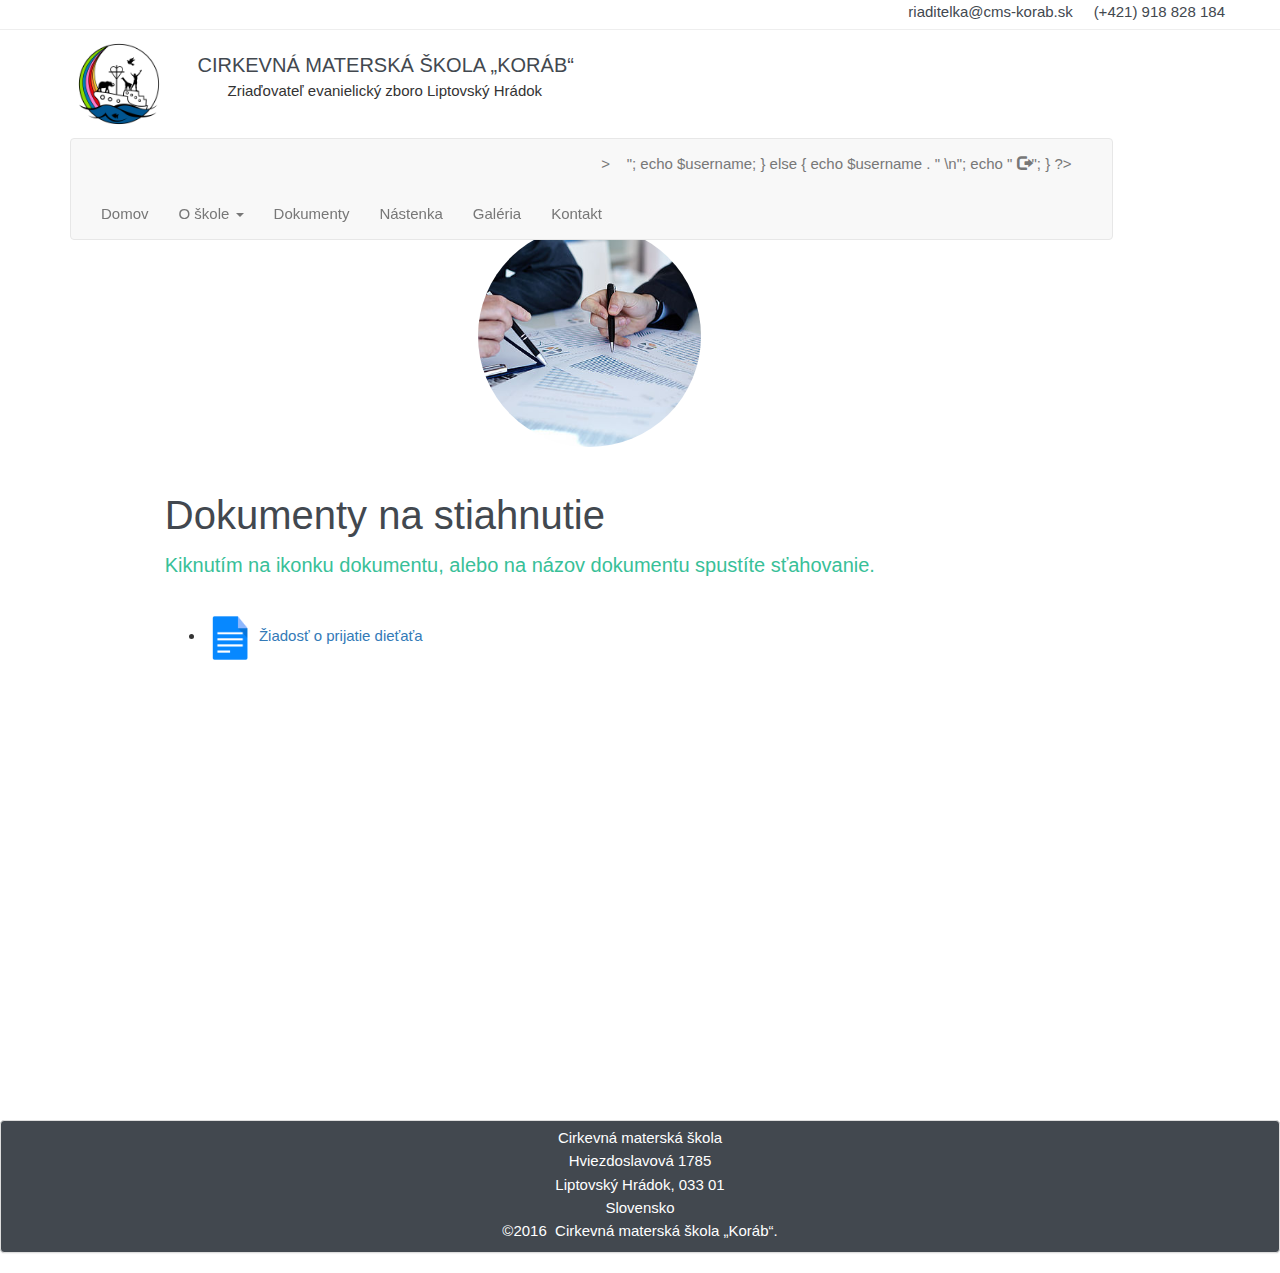
<file: dokumenty.html>
<!DOCTYPE html>
<html lang="en">
<head>
	<title>Dokumenty</title>
	<meta charset="utf-8">
	<meta name="viewport" content="width=device-width, initial-scale=1">

	<script src="https://ajax.googleapis.com/ajax/libs/jquery/1.12.4/jquery.min.js"></script>
	<link rel="stylesheet" href="https://maxcdn.bootstrapcdn.com/bootstrap/3.3.7/css/bootstrap.min.css">
	<script src="https://maxcdn.bootstrapcdn.com/bootstrap/3.3.7/js/bootstrap.min.js"></script>


	
    <script>
        // prihlaseneho uzivatela musi nacitat az neskor
        $(function(){
            $("#includeHeader").load("all/header.php");
            $("#includeFooter").load("all/footer.html");                
        });
    </script>
</head>
<body onresize="resizeEvent()">
    <div id="mainPage" style="text-align:center;">
        <div id="includeHeader"></div>
        <div class="container pageLike">
            
				<div class="row" >	
                    <div class="coll-sm-12 col-md-11">
                        <div  class="dokumentImgDiv">
                            <img  class="img-circle imgDokumenty" src="./images/dokumenty.jpg">
                        </div>
                    </div>
				</div>
            
			<div class ="row" style="text-align:left; padding-left:12px;">
                <div class="col-xs-0 col-sm-0 col-md-1 col-lg-1"></div>
				<div class="col-xs-12 col-sm-11 col-md-10 col-lg-9">
                    <h2 class="font_4">
                        <span class="color_15">Dokumenty na stiahnutie</span>
                    </h2>

                    <p class="font_8">
                        <span class="color_18">Kiknutím na ikonku dokumentu, alebo na názov dokumentu spustíte sťahovanie.
                        </span>
                    </p>
                    <br>
                    <ul>
                    <li>
					<a href="/Download/ziadost_o_prijatie_dietata.doc" download="Žiadosť o prijatie dieťaťa.doc" style="color: #337ab7 !IMPORTANT">					
						<img src="./all/document_icon.png"  height="50" width="50">
						Žiadosť o prijatie dieťaťa
						
                    </a>
                    </li>
                    </ul>
                </div>
            </div>
        </div>
        <div id="includeFooter"></div>
    </div>

</body>
</html>

<script>

	$(window).on('load', function() {
		resizeEvent();
	});
</script>
</file>
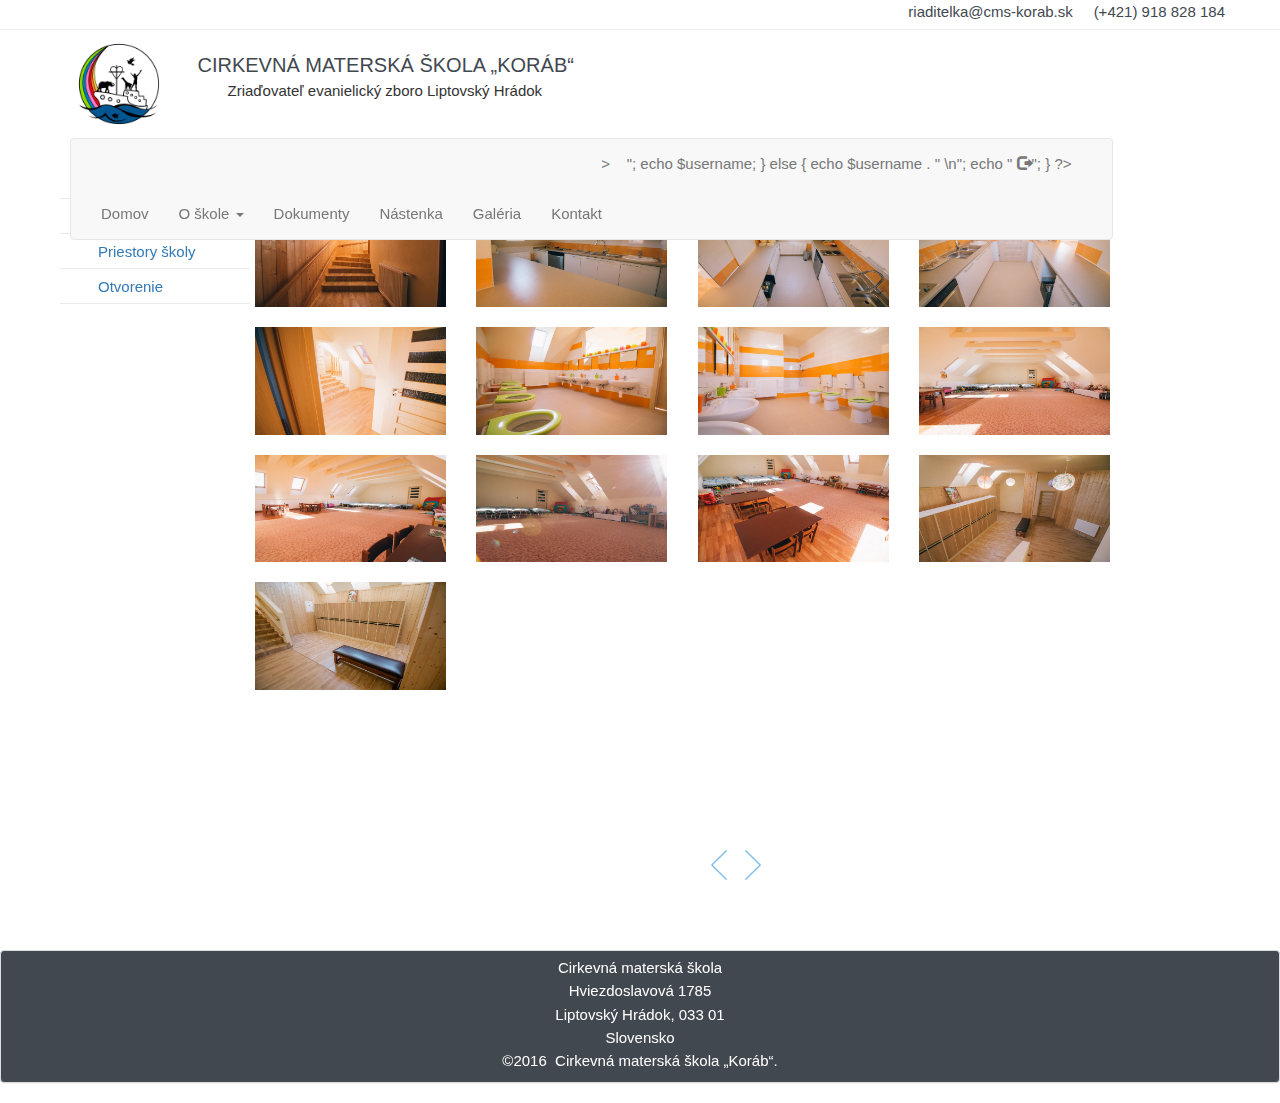
<file: galeria.html>
<!DOCTYPE html>
<html lang="en">
<head>
	<title>Fotoalbum</title>
	<meta charset="utf-8">
	<meta name="viewport" content="width=device-width, initial-scale=1">
  	<script src="https://ajax.googleapis.com/ajax/libs/jquery/1.12.4/jquery.min.js"></script>
	<script src="https://maxcdn.bootstrapcdn.com/bootstrap/3.3.7/js/bootstrap.min.js"></script>

    <link href="https://maxcdn.bootstrapcdn.com/bootstrap/3.3.5/css/bootstrap.min.css" rel="stylesheet">
    <link href="/all/all.css" rel="stylesheet">
   

	<link href="scripts/jquery.bsPhotoGallery.css" rel="stylesheet">
	<link rel="stylesheet" href="http://www.w3schools.com/lib/w3.css">


    <script>
        $("#includeHeader").load("all/header.php");
        $("#includeFooter").load("all/footer.html"); 

        // prihlaseneho uzivatela musi nacitat az neskor
        $(function(){
            $("#includeHeader").load("all/header.php");
            $("#includeFooter").load("all/footer.html");    
        });
    </script>
</head>
      <style>
          @media (min-width: 1200px){
              .galery_style{
                  padding:50px 0 0 200px;
                  max-width: 1085px;
              }
              .fotopanel {
				/*margin-top: 188px;*/
				float: left;
				margin-left: calc(50% - 580px);
				position: fixed;
			  }   
			  #sidebar_from_w3{
				  display: none;
			  } 
              .navigation{
                  top: 850px;
                  left: 55%;
                  position: absolute;
              }              
              #includeFooter {
                  top: 950px;
                  position: absolute;
                  width: 100%;
              }
          }
          @media (min-width: 992px) and (max-width: 1200px){ 
              .galery_style{
                  padding: 50px 0 0 200px;
                  max-width: 900px;
              }   
              .fotopanel {
				/*margin-top: 188px;*/
				float: left;
				margin-left: calc(50% - 480px);
				position: fixed;				  
			  }
			  #sidebar_from_w3{
				  display: none;
			  }  
              .navigation{
                  top: 1050px;
                  left: 55%;
                  position: absolute;
              }              
              #includeFooter {
                  top: 1150px;
                  position: absolute;
                  width: 100%;
              }              
           
          }
          @media (min-width: 768px) and (max-width: 992px) {
              .galery_style{
                  padding: 50px 0 0 200px;
                  max-width: 900px;
              }             
			  .fotopanel {
				/*margin-top: 188px;*/
				float: left;
				margin-left: calc(50% - 370px);
				position: fixed;
			  } 
			  #sidebar_from_w3{
				  display: none;
			  }  
              .navigation{
                  top: 950px;
                  left: 55%;
                  position: absolute;
              }              
              #includeFooter {
                  top: 1050px;
                  position: absolute;
                  width: 100%;
              }                 
          
          }
          
          @media (min-width: 384px) and (max-width: 768px){ 
              .galery_style{
                  padding: 0 0 0 15px;
              }   
              #galery_picker{
				  padding-top: 50px;
			  }
              .fotopanel {
				  display: none;          
			  }   
			  #sidebar_from_w3{       
				top: 180px;
				position: fixed;
				left: 15px;
				z-index: 10;
                background-color: #f8f8f8;
                padding-left: 10px;
                padding-right: 10px;
                padding-bottom: 5px;
			  }
			  #leftMenu{
				  background-color: #f8f8f8 !IMPORTANT;
				  z-index: 10;
				  margin-right:5px;
                  top: 180px !important;
			  }
              .navigation{
                  top: 1250px;
                  left: 46%;
                  position: absolute;
              }              
              #includeFooter {
                  top: 1350px;
                  position: absolute;
                  width: 100%;
              }                 
          

          }
          
          @media (max-width: 384px){ 
			  .galery_style{
                  padding: 0 0 0 15px;
              }   
              #galery_picker{
				  padding-top: 100px;
			  }
              .fotopanel {
				  display: none;          
			  }   
			  #sidebar_from_w3{       
				top: 200px;
				position: fixed;
				left: 15px;
				z-index: 10;
                background-color: #f8f8f8;
                padding-left: 10px;
                padding-right: 10px;
                padding-bottom: 5px;
			  }
			  #leftMenu{
				  background-color: #f8f8f8 !IMPORTANT;
				  z-index: 10;
				  margin-right:5px;
				  top: 200px !important;
			  }
              .navigation{
                  margin-top: 1210px;
              }  

		  }  

          ul {
              padding:0 0 0 0;
              
          }
          .galery_style li {
              margin-bottom:10px;
          }
          li {
              list-style:none;
          }
          
          #nm1{

            float: right;
            margin-top: 8px;
          }
          .minus{
              float: right;
              margin-top: 10px;

          }
          .hide_image{
              display: none !IMPORTANT;
          }
          .disable{
              pointer-events: none;
              cursor: default;
          }

  </style>
<body onresize="resizeEvent(); initializeAll()">
	<div id="includeHeader"></div>

	 <div id="wrapper" class="text fotopanel">
		  <div id="wrapper-top"> </div>
		  <div id="left">
			<ul class="menu">
			  <li> <a class="opened active" onclick='showContext("otvorenie_skoly");'>Slávnosť otvorenia 
				  <img id="nm1" src="/images/minus.png" height="20px" width="20px"></a>

				<ul class="sub-menu ">
				  <li><a onclick='showContext("priestory_skoly");'>Priestory školy</a></li>
				  <li><a onclick='showContext("otvorenie_skoly");'>Otvorenie</a></li>
				</ul>
			  </li>

			</ul>
		  </div>
	</div>
	<div id="sidebar_from_w3">
        <span class="w3-opennav w3-xlarge" onclick="openLeftMenu()"><img src="/images/left-alignment.png" height="20px" width="20px"></span>
		<nav class="w3-sidenav w3-white w3-card-2 w3-animate-left" style="display:none; height: 400px; top: 150px;" id="leftMenu">
		  <a href="javascript:void(0)" onclick="closeLeftMenu()"
		  class="w3-closenav w3-large">Zavrieť &times;</a>
            <hr>
            <a class="opened active" onclick='showContext("otvorenie_skoly");'>Slávnosť otvorenia <a>
                <a onclick='showContext("priestory_skoly");'>&nbsp;Priestory školy</a>
                <a onclick='showContext("otvorenie_skoly");'>&nbsp;Otvorenie</a>
		</nav>
	</div>


    <div id="galery_picker"></div>

    <div class="navigation">
        <center>
            <a id="prev" href="#" onclick='prev();'> 
                <img id="left_button" src="/images/previous.png" height="30px" width="30px"></a> 
            <a id="next" href="#" onclick='next();' >
                <img id="right_button" src="/images/next.png" height="30px" width="30px">
            </a>
        </center> 
    </div>
    <br>
    <br>
     

	<div id="includeFooter"></div>	
        <script src="scripts/jquery.bsPhotoGallery.js"></script>
</body>
</html>
<script> 
    
    var index = 0;
	$(window).on('load', function() {
		resizeEvent(); 
	});
	
	function openLeftMenu() 
	{
		document.getElementById("leftMenu").style.display = "block";
	};
	
	function closeLeftMenu() 
	{
		document.getElementById("leftMenu").style.display = "none";
	};
	  
    function initializeAll()
    {
        $('#prev').addClass('disable');
        $('#next').addClass('disable');
        $('#right_button')[0].src='/images/next_disable.png';
        $('#left_button')[0].src='/images/previous_disable.png';
        index = 0;
        var images = $('.bspHasModal');
        if($(document).width() > 1200 )
        {
            if(images.length > 16 )
            {
                $('#next').removeClass('disable');
                $('#right_button')[0].src='/images/next.png';
                for(var i=0; i < 16; i++)
                    images[i].classList.remove('hide_image');
                for(var i=16; i < images.length; i++)
                    images[i].classList.add('hide_image');
            }
            return;
        }
        else if($(document).width() > 768 )
        {
            if(images.length > 15 )
            {
                $('#next').removeClass('disable');
                $('#right_button')[0].src='/images/next.png';
                for(var i=0; i < 15; i++)
                    images[i].classList.remove('hide_image');
                for(var i=15; i < images.length; i++)
                    images[i].classList.add('hide_image');
            }            
            return;
        } 
        else
        {
            if(images.length > 12 )
            {
                $('#next').removeClass('disable');
                $('#right_button')[0].src='/images/next.png';
                for(var i=0; i < 12; i++)
                    images[i].classList.remove('hide_image');
                for(var i=12; i < images.length; i++)
                    images[i].classList.add('hide_image');
            }            
            return;
        }             
    };
    
    function next()
    {
		for(var i = 0; i< ((index+1)*4); i++)
            if($('.visible-lg-block')[i])
			 $('.visible-lg-block')[i].style.cssText = "margin-bottom: 0px;";
			
        $('#prev').removeClass('disable');
        $('#left_button')[0].src='/images/previous.png';
        var images = $('.bspHasModal');
        if($(document).width() > 1200 )
        {
            if(images.length < index*16+32 )
            {
                $('#next').addClass('disable');
                $('#right_button')[0].src='/images/next_disable.png';
            }
            
            images.addClass('hide_image');
            for(var i=(index*16)+16; i< images.length && i < (index*16)+32; i++)
                images[i].classList.remove('hide_image');
            index++;
            return;
        }
        else if($(document).width() > 768 )
        {
            if(images.length > index*15+15 )
            {
                $('#right_button')[0].src='/images/next_disable.png';    
                $('#next').addClass('disable');
            }
            
            images.addClass('hide_image');
            for(var i=(index*15)+15; i< images.length && i < (index*15)+30; i++)
                images[i].classList.remove('hide_image');
        } 
        else
        {
            if(images.length > index*12+12 )
            {
                $('#right_button')[0].src='/images/next_disable.png';    
                $('#next').addClass('disable');
            }
            
            images.addClass('hide_image');
            for(var i=(index*12)+12; i< images.length && i < (index*12)+30; i++)
                images[i].classList.remove('hide_image');
        }        
        index++;
    };

    function prev()
    {
		for(var i = 0; i< index -1; i++)
            if($('.visible-lg-block')[i])
			     $('.visible-lg-block')[i].style.display = "block";
				
        $('#next').removeClass('disable');
        $('#right_button')[0].src='/images/next.png';
        if(index == 1 )
        {
             $('#left_button')[0].src='/images/previous_disable.png';
             $('#prev').addClass('disable');
        }
        
        var images = $('.bspHasModal');
        if($(document).width() > 1200 )
        {
            images.addClass('hide_image');
            for(var i=(index*16)-16; i< images.length && i < (index*16); i++)
                images[i].classList.remove('hide_image');
            index--;  
            return;
        }
        else if($(document).width() > 768 )
        {
            images.addClass('hide_image');
            for(var i=(index*15)-15; i< images.length && i < (index*15); i++)
                images[i].classList.remove('hide_image');
        }   
        else
        {
            images.addClass('hide_image');
            for(var i=(index*12)-12; i< images.length && i < (index*12); i++)
                images[i].classList.remove('hide_image');
        }              
        index--;        
    };   
    
    
    $(document).ready(function(){


        $('#left .menu li a').click(function(){
            if ( $(this).hasClass('closed') ) {
                $(this).children()[0].src="/images/minus.png";
                $(this).toggleClass('opened closed');
                $(this).parent().siblings().find('.sub-menu').slideUp();
                $(this).parent().siblings().find('a.opened').toggleClass('opened closed');
                $(this).next().slideDown();
                return false;	
            } else if ( $(this).hasClass('opened') ){
                $(this).children()[0].src="/images/plus.png";
                $(this).toggleClass('opened closed');
                $(this).next().slideUp();
                return false;
            }
        });
        
            
            document.getElementById("galery_picker").innerHTML = 
            '    <div class="container" style="padding-left: 0px; ' + 'height: calc(100vh - 240px); margin-top: 150px"> ' +
            '<ul class="row first galery_style"> ' +
             '   <li> ' +
              '      <img alt="Vstupné schody do škôlky"  src="obrazky/galeria/otvorenie/priestory/IMG_1_mini.jpg"> ' +
               ' </li> ' +
            '    <li> ' +
            '        <img alt="Kuchynské priestory"  src="obrazky/galeria/otvorenie/priestory/IMG_2_mini.jpg"> ' +
            '    </li> ' +
            '    <li> ' +
            '        <img alt="Kuchynsé priestory pohľad zhodra"  src="obrazky/galeria/otvorenie/priestory/IMG_3_mini.jpg"> ' +
            '    </li> ' +
            '    <li> ' +
            '        <img alt="Vydávanie jedál"  src="obrazky/galeria/otvorenie/priestory/IMG_4_mini.jpg"> ' +
            '    </li> ' +
            '    <li> ' +
            '        <img alt="Technology soup"  src="obrazky/galeria/otvorenie/priestory/IMG_5_mini.jpg"> ' +
            '    </li> ' +
            '    <li> ' +
            '        <img alt="Legal docs"  src="obrazky/galeria/otvorenie/priestory/IMG_6_mini.jpg"> ' +
            '    </li> ' +
            '    <li> ' +
            '        <img alt="Nature shot"  src="obrazky/galeria/otvorenie/priestory/IMG_7_mini.jpg"> ' +
            '    </li> ' +
            '    <li> ' +
            '        <img alt="Kid with camera" src="obrazky/galeria/otvorenie/priestory/IMG_8_mini.jpg"> ' +
            '    </li> ' +
            '    <li> ' +
            '        <img alt="Relax and Chill" src="obrazky/galeria/otvorenie/priestory/IMG_9_mini.jpg"> ' +
            '    </li> ' +
            '    <li> ' +
            '        <img alt="Cool colors" src="obrazky/galeria/otvorenie/priestory/IMG_10_mini.jpg"> ' +
            '    </li> ' +
            '    <li> ' +
            '        <img alt="Jump over"  src="obrazky/galeria/otvorenie/priestory/IMG_11_mini.jpg"> ' +
            '    </li> ' +
            '    <li> ' +
            '        <img alt="Culture business" src="obrazky/galeria/otvorenie/priestory/IMG_12_mini.jpg"> ' +
            '    </li> ' +
            '    <li> ' +
            '        <img alt="Culture business" src="obrazky/galeria/otvorenie/priestory/IMG_13_mini.jpg" onload="initializeAll()"> ' +
            '    </li> ' +	                
            '</ul> ' +
            '</div>';
         initializeAll();
        $('ul.first').bsPhotoGallery({
          "classes" : "col-lg-3 col-md-4 col-sm-4 col-xs-6 col-xxs-12",
          "hasModal" : true,
          "fullHeight" : true
        });

        
     });
    
    function showContext(menuItemSelected)
    {
        switch(menuItemSelected)
        {
            case "priestory_skoly":			
                document.getElementById("galery_picker").innerHTML = 
                '    <div class="container" style="padding-left: 0px; ' + 'height: calc(100vh - 240px); margin-top: 150px"> ' +
                '<ul class="row first galery_style"> ' +
                 '   <li> ' +
                  '      <img alt="Vstupné schody do škôlky"  src="obrazky/galeria/otvorenie/priestory/IMG_1_mini.jpg"> ' +
                   ' </li> ' +
                '    <li> ' +
                '        <img alt="Kuchynské priestory"  src="obrazky/galeria/otvorenie/priestory/IMG_2_mini.jpg"> ' +
                '    </li> ' +
                '    <li> ' +
                '        <img alt="Kuchynsé priestory pohľad zhodra"  src="obrazky/galeria/otvorenie/priestory/IMG_3_mini.jpg"> ' +
                '    </li> ' +
                '    <li> ' +
                '        <img alt="Vydávanie jedál"  src="obrazky/galeria/otvorenie/priestory/IMG_4_mini.jpg"> ' +
                '    </li> ' +
                '    <li> ' +
                '        <img alt="Technology soup"  src="obrazky/galeria/otvorenie/priestory/IMG_5_mini.jpg"> ' +
                '    </li> ' +
                '    <li> ' +
                '        <img alt="Legal docs"  src="obrazky/galeria/otvorenie/priestory/IMG_6_mini.jpg"> ' +
                '    </li> ' +
                '    <li> ' +
                '        <img alt="Nature shot"  src="obrazky/galeria/otvorenie/priestory/IMG_7_mini.jpg"> ' +
                '    </li> ' +
                '    <li> ' +
                '        <img alt="Kid with camera" src="obrazky/galeria/otvorenie/priestory/IMG_8_mini.jpg"> ' +
                '    </li> ' +
                '    <li> ' +
                '        <img alt="Relax and Chill" src="obrazky/galeria/otvorenie/priestory/IMG_9_mini.jpg"> ' +
                '    </li> ' +
                '    <li> ' +
                '        <img alt="Cool colors" src="obrazky/galeria/otvorenie/priestory/IMG_10_mini.jpg"> ' +
                '    </li> ' +
                '    <li> ' +
                '        <img alt="Jump over"  src="obrazky/galeria/otvorenie/priestory/IMG_11_mini.jpg"> ' +
                '    </li> ' +
                '    <li> ' +
                '        <img alt="Culture business" src="obrazky/galeria/otvorenie/priestory/IMG_12_mini.jpg"> ' +
                '    </li> ' +
                '    <li> ' +
                '        <img alt="Culture business" src="obrazky/galeria/otvorenie/priestory/IMG_13_mini.jpg" onload="initializeAll()"> ' +
                '    </li> ' +					
                '</ul> ' +
                '</div>';
                $('ul.first').bsPhotoGallery({
                  "classes" : "col-lg-3 col-md-4 col-sm-4 col-xs-6 col-xxs-12",
                  "hasModal" : true,
                  "fullHeight" : true
                });
                break;
            case "otvorenie_skoly":
                document.getElementById("galery_picker").innerHTML = 
                '    <div class="container" style="padding-left: 0px; ' + 'height: calc(100vh - 240px); margin-top: 150px"> ' +
                '<ul class="row first galery_style"> ' +
                 '   <li> ' +
                  '      <img alt="Vstupné schody do škôlky"  src="obrazky/galeria/otvorenie/otvorenie/IMG_14_mini.jpg"> ' +
                   ' </li> ' +
                '    <li> ' +
                '        <img alt="Kuchynské priestory"  src="obrazky/galeria/otvorenie/otvorenie/IMG_15_mini.jpg"> ' +
                '    </li> ' +
                '    <li> ' +
                '        <img alt="Kuchynsé priestory pohľad zhodra"  src="obrazky/galeria/otvorenie/otvorenie/IMG_16_mini.jpg"> ' +
                '    </li> ' +
                '    <li> ' +
                '        <img alt="Vydávanie jedál"  src="obrazky/galeria/otvorenie/otvorenie/IMG_17_mini.jpg"> ' +
                '    </li> ' +
                '    <li> ' +
                '        <img alt="Technology soup"  src="obrazky/galeria/otvorenie/otvorenie/IMG_18_mini.jpg"> ' +
                '    </li> ' +
                '    <li> ' +
                '        <img alt="Legal docs"  src="obrazky/galeria/otvorenie/otvorenie/IMG_19_mini.jpg"> ' +
                '    </li> ' +
                '    <li> ' +
                '        <img alt="Nature shot"  src="obrazky/galeria/otvorenie/otvorenie/IMG_20_mini.jpg"> ' +
                '    </li> ' +
                '    <li> ' +
                '        <img alt="Kid with camera" src="obrazky/galeria/otvorenie/otvorenie/IMG_21_mini.jpg"> ' +
                '    </li> ' +
                '    <li> ' +
                '        <img alt="Relax and Chill" src="obrazky/galeria/otvorenie/otvorenie/IMG_22_mini.jpg"> ' +
                '    </li> ' +
                '    <li> ' +
                '        <img alt="Cool colors" src="obrazky/galeria/otvorenie/otvorenie/IMG_23_mini.jpg"> ' +
                '    </li> ' +
                '    <li> ' +
                '        <img alt="Jump over"  src="obrazky/galeria/otvorenie/otvorenie/IMG_24_mini.jpg"> ' +
                '    </li> ' +
                '    <li> ' +
                '        <img alt="Culture business" src="obrazky/galeria/otvorenie/otvorenie/IMG_25_mini.jpg"> ' +
                '    </li> ' +
                '    <li> ' +
                '        <img alt="Vydávanie jedál"  src="obrazky/galeria/otvorenie/otvorenie/IMG_26_mini.jpg"> ' +
                '    </li> ' +
                '    <li> ' +
                '        <img alt="Technology soup"  src="obrazky/galeria/otvorenie/otvorenie/IMG_27_mini.jpg"> ' +
                '    </li> ' +
                '    <li> ' +
                '        <img alt="Legal docs"  src="obrazky/galeria/otvorenie/otvorenie/IMG_28_mini.jpg"> ' +
                '    </li> ' +
                '    <li> ' +
                '        <img alt="Nature shot"  src="obrazky/galeria/otvorenie/otvorenie/IMG_29_mini.jpg"> ' +
                '    </li> ' +
                '    <li> ' +
                '        <img alt="Kid with camera" src="obrazky/galeria/otvorenie/otvorenie/IMG_30_mini.jpg"> ' +
                '    </li> ' +
                '    <li> ' +
                '        <img alt="Relax and Chill" src="obrazky/galeria/otvorenie/otvorenie/IMG_31_mini.jpg"> ' +
                '    </li> ' +
                '    <li> ' +
                '        <img alt="Cool colors" src="obrazky/galeria/otvorenie/otvorenie/IMG_32_mini.jpg"> ' +
                '    </li> ' +
                '    <li> ' +
                '        <img alt="Jump over"  src="obrazky/galeria/otvorenie/otvorenie/IMG_33_mini.jpg"> ' +
                '    </li> ' +
                '    <li> ' +
                '        <img alt="Culture business" src="obrazky/galeria/otvorenie/otvorenie/IMG_34_mini.jpg"> ' +
                '    </li> ' +		
                '    <li> ' +
                '        <img alt="Nature shot"  src="obrazky/galeria/otvorenie/otvorenie/IMG_35_mini.jpg"> ' +
                '    </li> ' +
                '    <li> ' +
                '        <img alt="Kid with camera" src="obrazky/galeria/otvorenie/otvorenie/IMG_36_mini.jpg"> ' +
                '    </li> ' +
                '    <li> ' +
                '        <img alt="Relax and Chill" src="obrazky/galeria/otvorenie/otvorenie/IMG_37_mini.jpg"> ' +
                '    </li> ' +
                '    <li> ' +
                '        <img alt="Cool colors" src="obrazky/galeria/otvorenie/otvorenie/IMG_38_mini.jpg"> ' +
                '    </li> ' +
                '    <li> ' +
                '        <img alt="Jump over"  src="obrazky/galeria/otvorenie/otvorenie/IMG_39_mini.jpg"> ' +
                '    </li> ' +
                '    <li> ' +
                '        <img alt="Culture business" src="obrazky/galeria/otvorenie/otvorenie/IMG_40_mini.jpg"> ' +
                '    </li> ' +	
                '    <li> ' +
                '        <img alt="Culture business" src="obrazky/galeria/otvorenie/otvorenie/IMG_41_mini.jpg"> ' +
                '    </li> ' +	
                '    <li> ' +
                '        <img alt="Culture business" src="obrazky/galeria/otvorenie/otvorenie/IMG_42_mini.jpg"> ' +
                '    </li> ' +	
                '    <li> ' +
                '        <img alt="Culture business" src="obrazky/galeria/otvorenie/otvorenie/IMG_43_mini.jpg"> ' +
                '    </li> ' +	
                '    <li> ' +
                '        <img alt="Culture business" src="obrazky/galeria/otvorenie/otvorenie/IMG_44_mini.jpg"> ' +
                '    </li> ' +	
                '    <li> ' +
                '        <img alt="Culture business" src="obrazky/galeria/otvorenie/otvorenie/IMG_45_mini.jpg"> ' +
                '    </li> ' +	
                '    <li> ' +
                '        <img alt="Culture business" src="obrazky/galeria/otvorenie/otvorenie/IMG_46_mini.jpg"> ' +
                '    </li> ' +	
                '    <li> ' +
                '        <img alt="Culture business" src="obrazky/galeria/otvorenie/otvorenie/IMG_48_mini.jpg"> ' +
                '    </li> ' +	
                '    <li> ' +
                '        <img alt="Culture business" src="obrazky/galeria/otvorenie/otvorenie/IMG_49_mini.jpg" onload="initializeAll()"> ' +
                '    </li> ' +	
                '</ul> ' +
                '</div>';
                $('ul.first').bsPhotoGallery({
                  "classes" : "col-lg-3 col-md-4 col-sm-4 col-xs-6 col-xxs-12",
                  "hasModal" : true,
                  "fullHeight" : true
                });					
                break;				
            break;            
        }// end of switch
        initializeAll();
            //alert(menuIthemSelected);
    };    
</script>
</file>
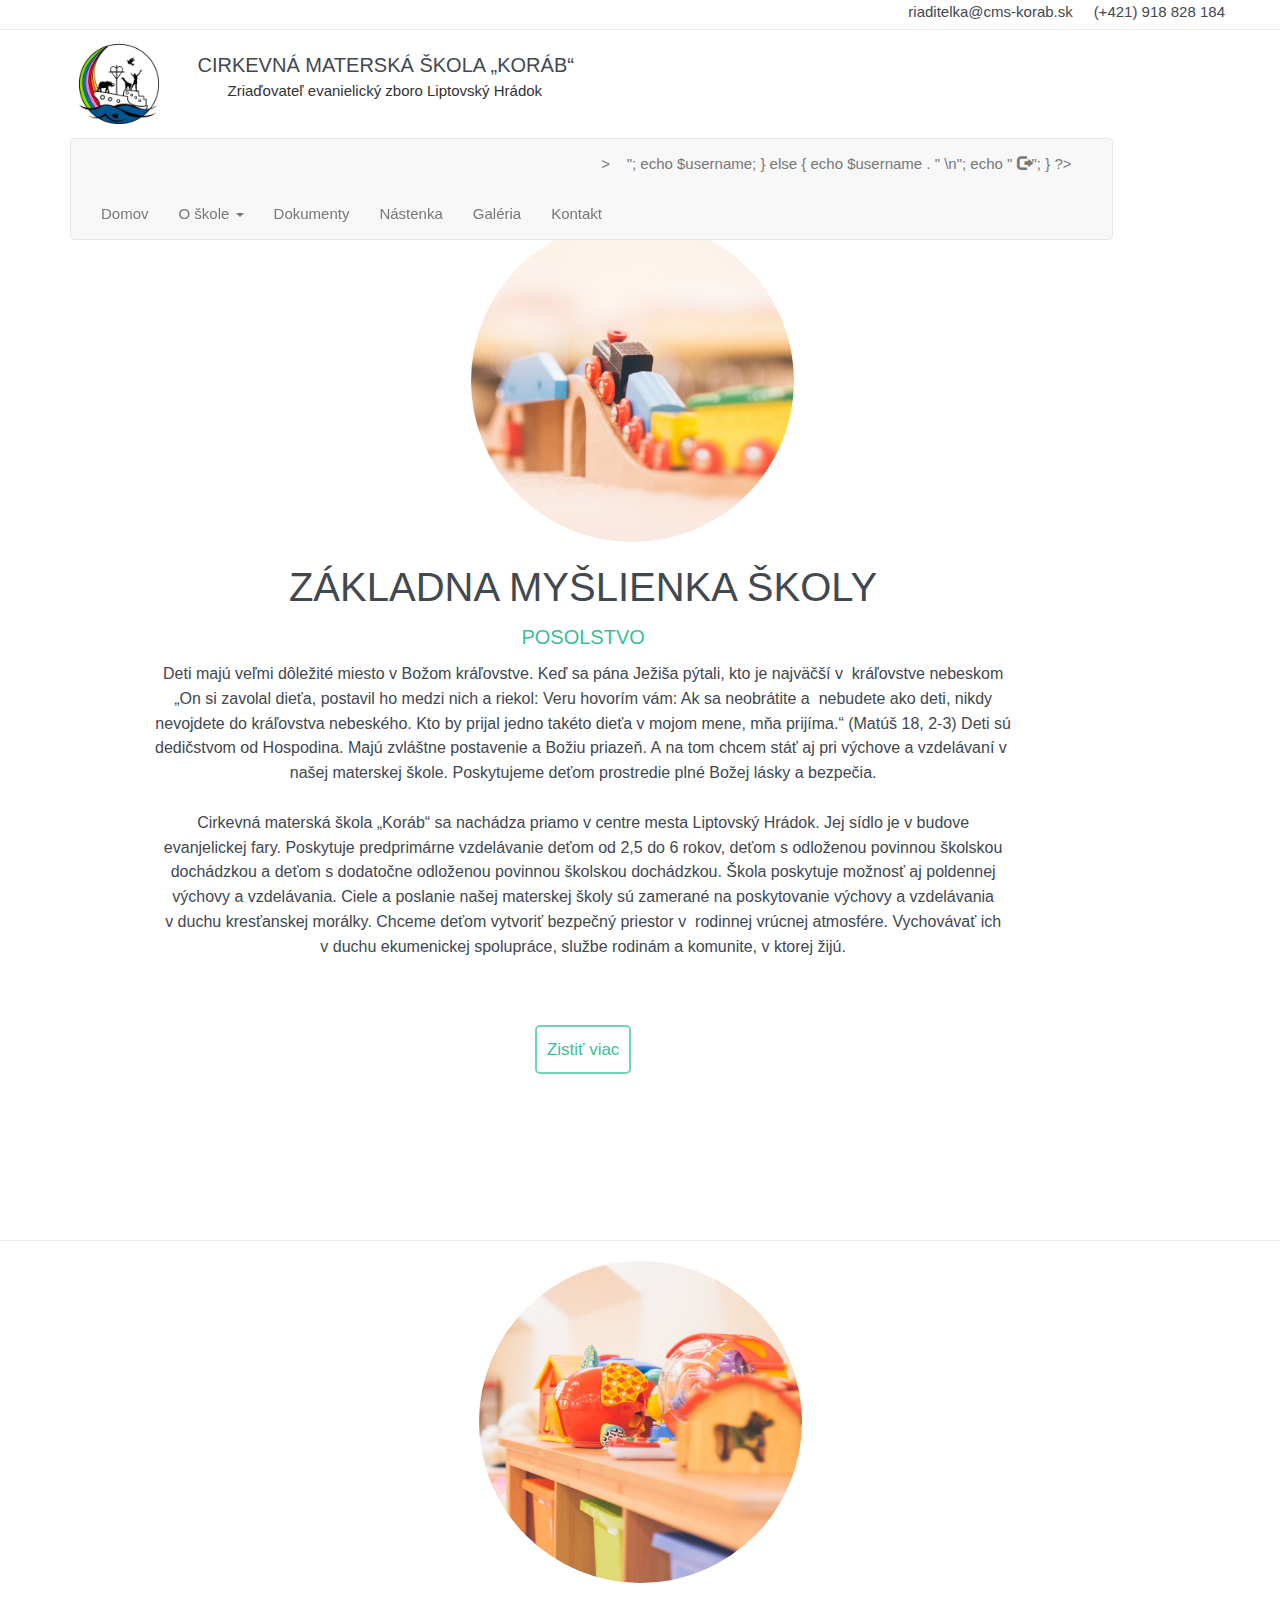
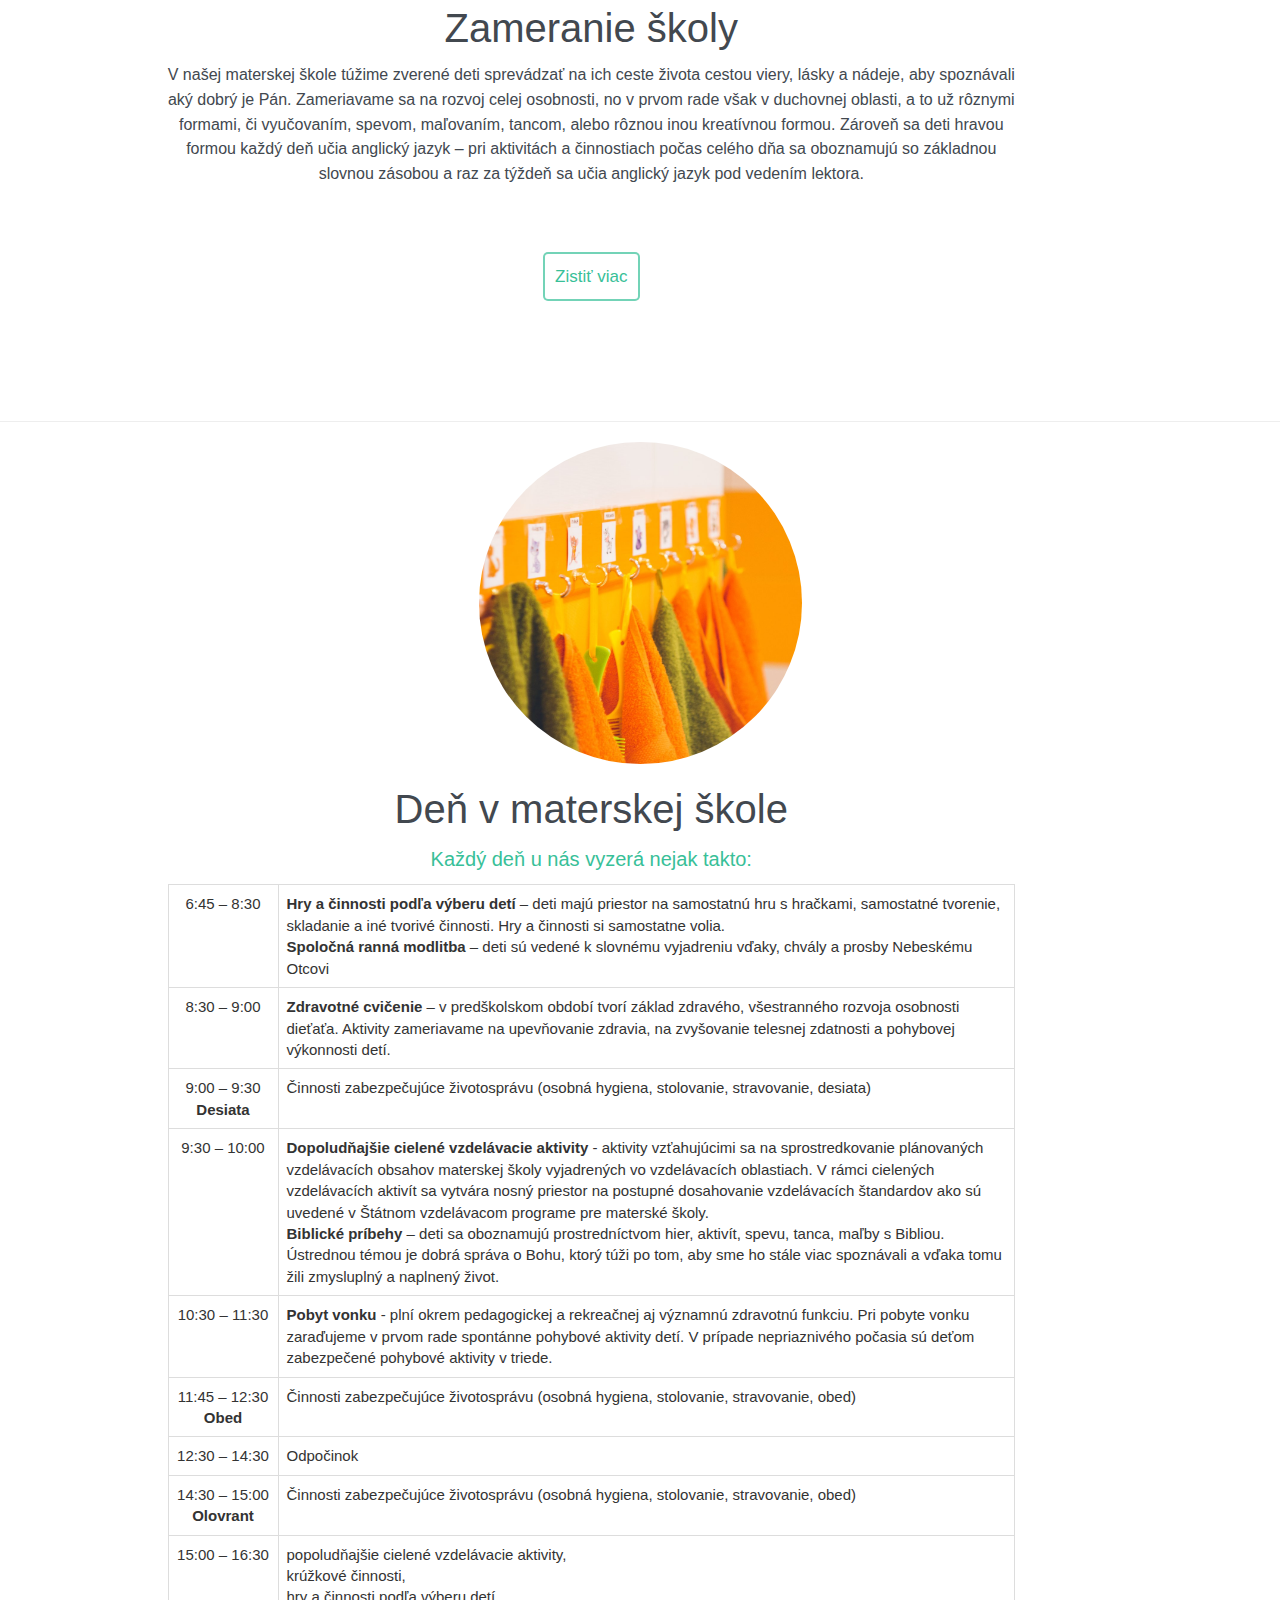
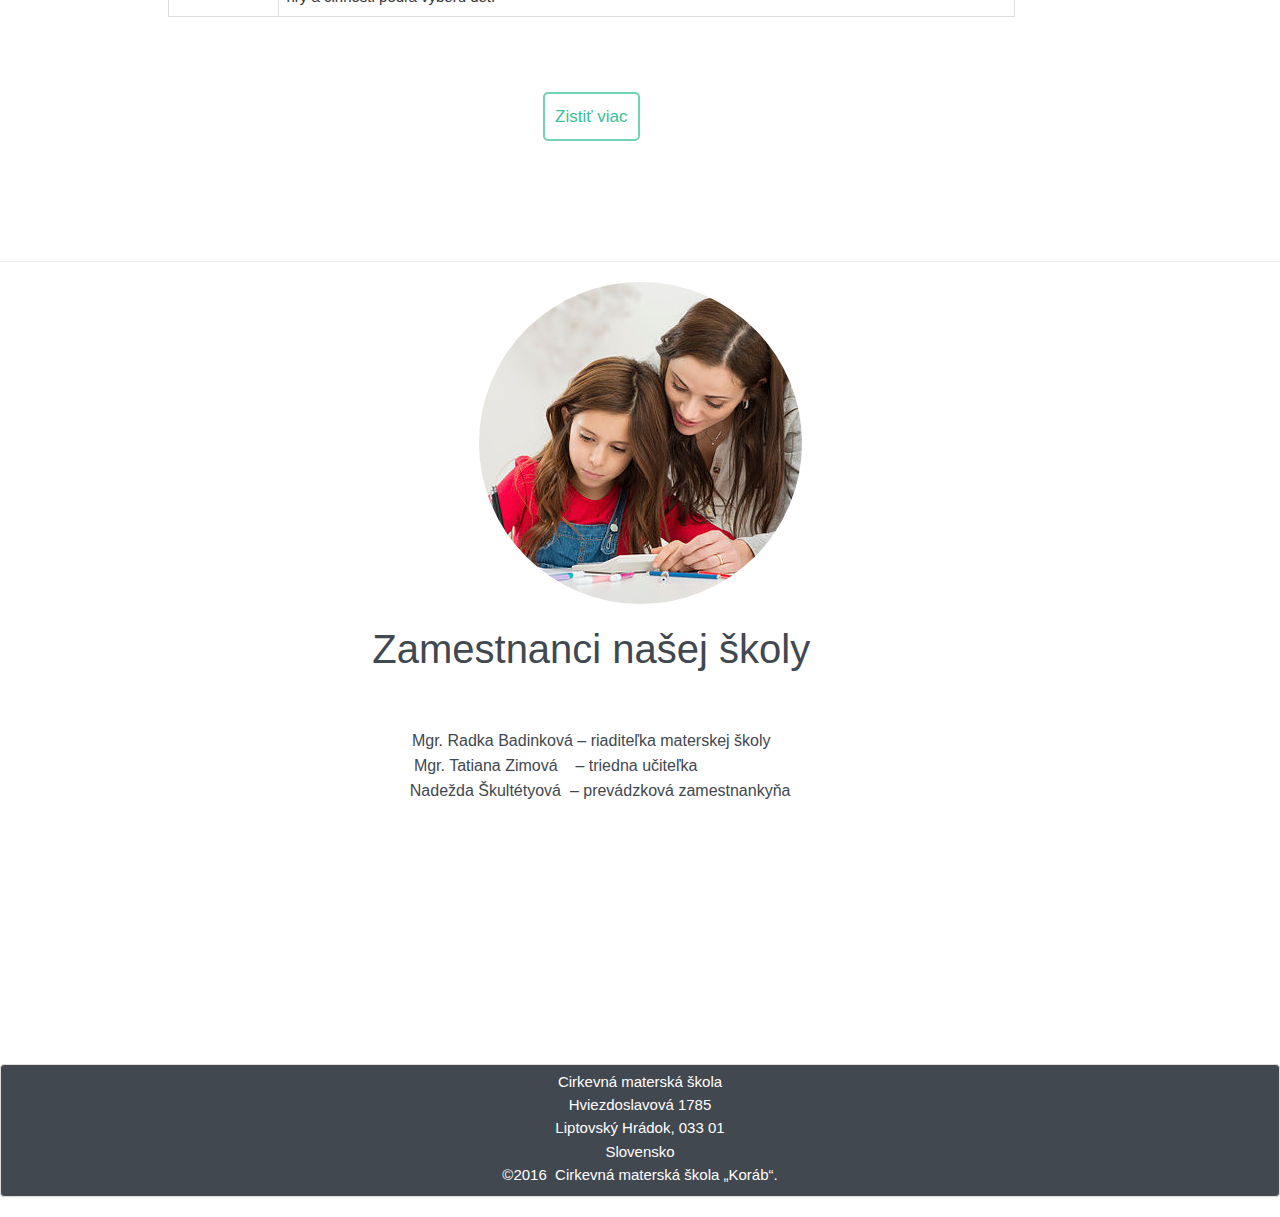
<file: o_skole.html>
<!DOCTYPE html>
<html lang="en">
	<head>
		<title>O škole</title>
		<meta charset="utf-8">
		<meta name="viewport" content="width=device-width, initial-scale=1">
		
		<script src="https://ajax.googleapis.com/ajax/libs/jquery/1.12.4/jquery.min.js"></script>
		<script src="https://maxcdn.bootstrapcdn.com/bootstrap/3.3.7/js/bootstrap.min.js"></script>
        <link rel="stylesheet" href="https://maxcdn.bootstrapcdn.com/bootstrap/3.3.7/css/bootstrap.min.css">    
        <link rel="stylesheet" href="all/style.css" />
    </head>
    
    <body onresize="resizeEvent()">
		<div id="mainPage" style="text-align:center;">
			<div id="includeHeader"></div>
			<div class="container pageLike first_page">
				<div class="row" >	
					<img class="img-circle" src="./images/vlacik.jpg">
				</div>
				<div class="row" >	
					<div class="col-xs-0 col-sm-0 col-md-1 col-lg-1"></div>
					<div class="col-xs-12 col-sm-11 col-md-10 col-lg-9">
						<h2 class="font_4">
							<span class="color_15">ZÁKLADNA MYŠLIENKA ŠKOLY</span>
						</h2>

						<p class="font_8">
							<span class="color_18">POSOLSTVO
							</span>
						</p>

						<p class="font_9">
							<span class="color_15">Deti majú veľmi dôležité miesto v&nbsp;Božom kráľovstve. Keď sa pána Ježiša pýtali, kto je najväčší v&nbsp;
							kráľovstve nebeskom „On si zavolal dieťa, postavil ho medzi nich a&nbsp;riekol: Veru hovorím vám: Ak sa neobrátite a&nbsp;
							nebudete ako deti, nikdy nevojdete do kráľovstva nebeského. Kto by prijal jedno takéto dieťa v&nbsp;mojom mene, mňa prijíma.“ (Matúš 18, 2-3) 
							Deti sú dedičstvom od Hospodina. Majú zvláštne postavenie a&nbsp;Božiu priazeň. A&nbsp;na tom chcem stáť aj pri výchove a&nbsp;vzdelávaní v&nbsp;
							našej materskej škole. Poskytujeme deťom prostredie plné Božej lásky a&nbsp;bezpečia.
							<br>
							<br>Cirkevná materská škola „Koráb“ sa nachádza priamo v&nbsp;centre mesta Liptovský Hrádok. 
							Jej sídlo je v&nbsp;budove evanjelickej fary. Poskytuje predprimárne vzdelávanie deťom od 2,5 do 6 rokov, 
							deťom s&nbsp;odloženou povinnou školskou dochádzkou a&nbsp;deťom s&nbsp;dodatočne odloženou povinnou školskou dochádzkou. 
							Škola poskytuje možnosť aj poldennej výchovy a&nbsp;vzdelávania. Ciele a&nbsp;poslanie našej materskej školy sú zamerané na 
							poskytovanie výchovy a&nbsp;vzdelávania v&nbsp;duchu kresťanskej morálky. Chceme deťom vytvoriť bezpečný priestor v&nbsp;
							rodinnej vrúcnej atmosfére. Vychovávať ich v&nbsp;duchu ekumenickej spolupráce, službe rodinám a&nbsp;komunite, v&nbsp;ktorej žijú.
							</span>
						</p>
						<br><br>
						<a id="zameranie_skoly_button" class="button someMagic" style="margin-bottom: 100px;">Zistiť viac</a>						
					</div>
				</div>	
			</div>
			
			<hr>
			<div id="zameranie_skoly_anchor" > </div>	
			
			<div id="zameranie_skoly" class="container" style="height:calc(100%)px;">
				<div class="row" >	
					<img  class="img-circle" src="./images/hracky.jpg">
				</div>
				<div class="row" >	
					<div class="col-xs-0 col-sm-0 col-md-1 col-lg-1"></div>
					<div class="col-xs-12 col-sm-11 col-md-10 col-lg-9">
						<h2 class="font_4">
							<span class="color_15">Zameranie školy</span>
						</h2>
						<p class="font_9">
							<span class="color_15">V našej materskej škole túžime zverené deti sprevádzať na ich ceste života cestou viery, lásky
							a nádeje, aby spoznávali aký dobrý je Pán. Zameriavame sa na rozvoj celej osobnosti, no
							v prvom rade však v duchovnej oblasti, a to už rôznymi formami, či vyučovaním, spevom,
							maľovaním, tancom, alebo rôznou inou kreatívnou formou. Zároveň sa deti hravou formou
							každý deň učia anglický jazyk – pri aktivitách a činnostiach počas celého dňa sa oboznamujú
							so základnou slovnou zásobou a raz za týždeň sa učia anglický jazyk pod vedením lektora.
							</span>
						</p>						
						<br><br>
						<a id="den_v_skole_button" class="button someMagic" style="margin-bottom: 100px;">Zistiť viac</a>
					</div>
				</div>			
			</div>
			
			<hr>

			<div id="den_v_skole_anchor"> </div>	
			
			<div id="den_v_skole" class="container">
				<div class="row" >	
					<img class="img-circle" src="./images/uteraky.jpg">
				</div>
				<div class="row" >	
					<div class="col-xs-0 col-sm-0 col-md-1 col-lg-1"></div>
					<div class="col-xs-12 col-sm-11 col-md-10 col-lg-9">
						<h2 class="font_4">
							<span class="color_15">Deň v materskej škole</span>
						</h2>

						<p class="font_8">
							<span class="color_18">Každý deň u nás vyzerá nejak takto:
							</span>
						</p>

						<table class="table table-bordered" style='text-align:left;'>
						  
							<tr>
								<td width=110px;><center>6:45 – 8:30</center></td>
								<td><b>Hry a činnosti podľa výberu detí</b> – deti majú priestor na samostatnú hru
									s hračkami, samostatné tvorenie, skladanie a iné tvorivé činnosti. Hry
									a činnosti si samostatne volia.<br>
									<b>Spoločná ranná modlitba</b> – deti sú vedené k slovnému vyjadreniu vďaky,
									chvály a prosby Nebeskému Otcovi
                              </td>
							</tr>
                            <tr>
                                <td><center>8:30 – 9:00</center></td>
                                <td><b>Zdravotné cvičenie</b> – v predškolskom období tvorí základ zdravého,
                                všestranného rozvoja osobnosti dieťaťa. Aktivity zameriavame na upevňovanie zdravia, na zvyšovanie telesnej zdatnosti a pohybovej
                                výkonnosti detí.
                                </td>
                            </tr>
                            <tr>
                                <td><center>9:00 – 9:30<br><b>Desiata</b></center></td>
                                <td>Činnosti zabezpečujúce životosprávu (osobná hygiena, stolovanie, stravovanie, desiata)
                                </td>
                            </tr>   
                            <tr>
                                <td><center>9:30 – 10:00</center></td>
                                <td><b>Dopoludňajšie cielené vzdelávacie aktivity</b> - aktivity vzťahujúcimi sa na
                                sprostredkovanie plánovaných vzdelávacích obsahov materskej školy vyjadrených vo vzdelávacích oblastiach. V rámci cielených vzdelávacích aktivít sa vytvára nosný priestor na postupné dosahovanie vzdelávacích štandardov ako sú uvedené v Štátnom vzdelávacom programe pre materské školy.<br>
                                    
                                <b>Biblické príbehy</b> – deti sa oboznamujú prostredníctvom hier, aktivít, spevu, tanca, maľby s Bibliou. Ústrednou témou je dobrá správa o Bohu, ktorý túži po tom, aby sme ho stále viac spoznávali a vďaka tomu žili zmysluplný a naplnený život.
                                </td>
                            </tr>   
                            <tr>
                                <td><center>10:30 – 11:30</center></td>
                                <td><b>Pobyt vonku</b> - plní okrem pedagogickej a rekreačnej aj významnú zdravotnú funkciu. Pri pobyte vonku zaraďujeme v prvom rade spontánne pohybové aktivity detí. V prípade nepriaznivého počasia sú deťom zabezpečené pohybové aktivity v triede.
                                </td>
                            </tr>    
                            <tr>
                                <td><center>11:45 – 12:30<br><b>Obed</b></center></td>
                                <td>Činnosti zabezpečujúce životosprávu (osobná hygiena, stolovanie, stravovanie, obed)
                                </td>
                            </tr>     
                            <tr>
                                <td><center>12:30 – 14:30</center></td>
                                <td>Odpočinok</td>
                            </tr>      
                            <tr>
                                <td><center>14:30 – 15:00<br><b>Olovrant</b></center></td>
                                <td>Činnosti zabezpečujúce životosprávu (osobná hygiena, stolovanie, stravovanie, obed)</td>
                            </tr>   
                            <tr>
                                <td><center>15:00 – 16:30</center></td>
                                <td>popoludňajšie cielené vzdelávacie aktivity,<br> 
                                krúžkové činnosti,<br>
                                hry a činnosti podľa výberu detí</td>
                            </tr>                               
						  
						</table>
						  
                        <br><br>
                        <a id="zamestnanci_skoly_button" class="button someMagic" style="margin-bottom: 100px;">Zistiť viac</a>	
					</div>
				</div>		
			</div>
			
			<hr>
			
			<div id="zamestnanci_anchor"> </div>	
			<div id="zamestnanci" class="container">
				<div class="row" >	
					<img  class="img-circle" src="./images/rodicia.jpg">
				</div>
				<div class="row" >	
					<div class="col-xs-0 col-sm-0 col-md-1 col-lg-1"></div>
					<div class="col-xs-12 col-sm-11 col-md-10 col-lg-9" style="margin-bottom: 250px;">
						<h2 class="font_4">
							<span class="color_15">Zamestnanci našej školy</span>
						</h2>
                        <br>
                        <br>
                        <p class="font_9" text-align=left;>
                            <span class="color_15" >Mgr. Radka Badinková – riaditeľka materskej školy<br>
                            Mgr. Tatiana Zimová&nbsp;&nbsp; &nbsp;– triedna učiteľka&nbsp;&nbsp;&nbsp;&nbsp;&nbsp;&nbsp;&nbsp;
                                &nbsp;&nbsp;&nbsp;&nbsp;&nbsp;&nbsp;&nbsp;&nbsp;<br>
                            &nbsp;&nbsp;&nbsp;&nbsp;Nadežda Škultétyová &nbsp;– prevádzková zamestnankyňa
                            </span>
                        </p>
					</div>
				</div>
			</div>

			<div id="includeFooter"></div>
		</div>
    </body>
</html>

<script>

	var $window = $(window);
	var g_anchor_zameranie_skoly;
	var g_anchor_den_v_skole;
	var g_anchor_zamestnanci;

	var g_scroll_Top = $window.scrollTop();

	$(document).ready(function() {
        $("#includeHeader").load("all/header.php");
        $("#includeFooter").load("all/footer.html");   

		setHeights();
		
		/*$(window).scroll(function() {
		  var window_height = $window.height();
		  var window_width = $window.width();		  
		  var window_new_top_position = $window.scrollTop();
		  var window_new_bottom_position = (window_new_top_position + window_height);
		  var window_old_bottom_possition = $window.height() + g_scroll_Top;
		  
		  if( !$('html, body').is(':animated') && window_width > 768) // ak sa nejedna o mobilne zariadenia 
		  {
			  // scroll down
			  if(window_new_top_position > g_scroll_Top)
			  {
				  if((window_new_top_position+200) < g_anchor_zameranie_skoly &&
					 window_new_bottom_position > g_anchor_zameranie_skoly) 
				  {
					$('html, body').animate({
					  scrollTop: g_anchor_zameranie_skoly -200
					}, 800);
				  }	
				  
				  if((window_new_top_position+200) < g_anchor_den_v_skole && 
					 window_new_bottom_position > g_anchor_den_v_skole)
				  {
					$('html, body').animate({
					  scrollTop: g_anchor_den_v_skole - 200
					}, 800);
				  }	
				  
				  if((window_new_top_position+200) < g_anchor_zamestnanci && 
					 window_new_bottom_position > g_anchor_zamestnanci)
				  {
					$('html, body').animate({
					  scrollTop: g_anchor_zamestnanci - 200
					}, 800);
				  }					  
			  }else{ 
			// scroll up
			
				  if((window_new_top_position+200) < g_anchor_zameranie_skoly &&
					 window_new_bottom_position > g_anchor_zameranie_skoly)
				  {
					$('html, body').animate({
					  scrollTop: 0
					}, 800);
				  }	
				  
				  if((window_new_top_position+200) < g_anchor_den_v_skole && 
					 window_new_bottom_position > g_anchor_den_v_skole)
				  {
					$('html, body').animate({
					  scrollTop: g_anchor_zameranie_skoly -200
					}, 800);
				  }	
				  
				  if((window_new_top_position+200) < g_anchor_zamestnanci && 
					 window_new_bottom_position > g_anchor_zamestnanci)
				  {
					$('html, body').animate({
					  scrollTop: g_anchor_den_v_skole -200
					}, 800);
				  }					  
			  }
		  }
		  
		  g_scroll_Top = window_new_top_position;		  

		});*/
		
		$(window).resize(function() {
		  setHeights();   
		}); 
		 
		$('.pageLike').css({
			"min-height": windowHeight+"px"
		});
		
		function setHeights() {
			windowHeight = $(window).innerHeight() + 100;
			$('.pageLike').css('min-height', windowHeight);   
			g_anchor_zameranie_skoly = $('#zameranie_skoly')[0].offsetTop;
			g_anchor_den_v_skole = $('#den_v_skole')[0].offsetTop;
			g_anchor_zamestnanci = $('#zamestnanci')[0].offsetTop;			
		};
	 });
		 
	$('#den_v_skole_button').click(function(){
		$('html, body').animate({scrollTop : $('#den_v_skole')[0].offsetTop - 200},800);
		return false;
	});
	$('#zameranie_skoly_button').click(function(){
		$('html, body').animate({scrollTop : $('#zameranie_skoly')[0].offsetTop - 200},800);
		return false;
	});	
    $('#zamestnanci_skoly_button').click(function(){
		$('html, body').animate({scrollTop : $('#zamestnanci')[0].offsetTop - 200},800);
		return false;
	});	
	
	$(window).on('load', function() {
		  resizeEvent();
	});
</script>
</file>
<file: all/all.css>
/*-------------------*/
/*     WRAPPER       */
/*-------------------*/
#wrapper-top {
	height:18px;
	width:200px;
}

/*-------------------*/
/*     LEFT MENU     */
/*-------------------*/

/* Main Menu */
#left {
	width: 190px;;
	float: left;
	min-height: 615px;
	
}
#left .logo a {
	background:url("../images/sprite.png") no-repeat scroll 0 0 transparent;
	display:block;
	height:32px;
	margin:8px auto 0;
	text-indent:-999999px;
	width:190px;
}
#left .menu {
	width: 100%;
	border-top: 1px solid #eaeaea;
	margin-top: 30px;
}
#left .menu li a {
	display: block;
	height: 35px;
	line-height: 35px;
	padding-left: 22px;
	border-bottom: 1px solid #eaeaea;
}
#left .menu li a.active {
	color: black;
	border-right: 1px solid #fff;
}

#left .menu li .sub-menu li a {
	padding-left: 38px;
}
#left .menu .sub-menu.closed {
	display: none;
}
</file>
<file: all/style.css>
.font_1 {font: normal normal normal 15px/1.55em helvetica-w01-light,helvetica-w02-light,sans-serif ;color:rgba(66,72,79,1);} /* font 9 */
.font_2 {font: normal normal normal 24px/1.46em IMPORTANT! avenir-lt-w01_85-heavy1475544,sans-serif ;color:rgba(66,72,79,1);}  /* font 7 */
.font_3 {font: normal normal normal 15px/1.55em helvetica-w01-light,helvetica-w02-light,sans-serif ;color: rgba(255,255,255, 1);} 
.font_4 {font: normal normal normal 40px/1.25em avenir-lt-w01_85-heavy1475544,sans-serif ;color:rgba(66,72,79,1);} 
.font_8 {font: normal normal normal 20px/1.5em helvetica-w01-light,helvetica-w02-light,sans-serif ;color:rgba(66,72,79,1);} 
.font_9 {font: normal normal normal 16px/1.55em helvetica-w01-light,helvetica-w02-light,sans-serif ;color:rgba(66,72,79,1);} 
.font_10 {font: normal normal normal 12px/1.55em helvetica-w01-light,helvetica-w02-light,sans-serif ;color:rgba(66,72,79,1);} 
.color_15 {color: rgba(66,72,79,1);}
.color_18 {color: rgba(56,192,152,1);}
.color_1 {color: rgba(66,72,79,1);} /* color_15 */

html, body{
	font-family: Verdana,sans-serif;
	font-size: 15px;
	line-height: 1.5;
}
.bg-white  {
	background-color: white IMPORTANT!;
}

.hlavicka_nazov {
	text-decoration:none;  
	margin-left: 30px;
	font-size: 20px;
}

.hlavicka_nadpis {
	text-align:left; 
	margin-top: 15px;
}

#hlavicka_zriadovatel {
	text-align:left; 
	margin-left: 60px;
}

.img_circle{
	width: 323px;
	height: 322px; 
	object-fit: cover;
}

.imgDokumenty{
	width: 223px !IMPORTANT;
	height: 222px !IMPORTANT; 
}

.first_page{
	height:100%; 
	margin-top: 200px;
}

.prihlasitIframe{
	display:none;
    position: fixed; 
}

.mouseIn {
	display:block
}
.prihlasitHover:hover {
	-webkit-transform: scale(1.05, 1.05);
	transform: scale(1.05, 1.05);
}

odsadenie{
    margin-right: 0px;
}

#loginIframe{
     border: 1px #e7e7e7 solid; 
}

.iframeLogin{
    background-color:  #f8f8f8;
	margin-top: 10px;
	margin-left: 10px;
	margin-right: 10px;
	margin-bottom: 10px;
}



/* ------------------------- Tlacitka na stranke -----------------------*/

.button{
  background-color: white;
  color: rgba(56, 192, 152, 1);
  cursor: pointer;
  margin: 10px;
  border-radius: 5px;
  text-decoration: none;
  padding: 10px;
  font-size: 17px;
  transition: .3s;
  -webkit-transition: .3s;
  -moz-transition: .3s;
  -o-transition: .3s;
  display: inline-block;
}
.someMagic {
  color: rgba(56, 192, 152, 1);
  border: 2px rgba(56, 192, 152, 0.7) solid;
}

.someMagic:hover {
  background-color: rgba(56, 192, 152, 0.6);
  border: 2px  rgba(56, 192, 152, 0) solid;
  color: #ffffff;
  text-decoration: none;
}

.dokumentImgDiv{
    
    box-sizing: border-box; 
    height:230px !IMPORTANT; 
    margin-left:12px; 
    margin-bottom:20px; 
    padding-top:5px
}


/* ------------------------- O SKOLE STYLY ----------------------------------------*/
#den_v_skole_anchor, #zameranie_skoly_anchor, #zamestnanci_anchor{
   position: relative;
   top: -200px;
   visibility:hidden;
}

@media (min-width: 768px) {
   .pageLike{
        padding-left: 0px;
        min-height: 100vh;
        margin-top: 220px;
    }  
    .img-circle{	
		width: 323px;
		height: 322px; 
		object-fit: cover;
	}
}


/* screen-xs pre bootstrap obrazovku XS si potrebujem predefinovat nejake styly */
@media (max-width: 768px) {
	.hlavicka_nadpis{text-align:center; width:100%;}
	#hlavicka_zriadovatel{text-align:center; margin-left: 20px;}
	.img-circle{width:200px; height:200px;}
	.first_page{margin-top:150px;}
	#den_v_skole_anchor{top:-150px;}
	#zameranie_skoly_anchor{top:-150px;}
	#zamestnanci_anchor{top:-150px;}
    .dokumentImgDiv{height:210px;}
    .pageLike{margin-top: 140px !IMPORTANT;  height:100vh;}
    
}

@media (min-width: 768px) and (max-width: 992px) {
	.nav > li > a{
		padding-left:10px !IMPORTANT;
		padding-right:10px !IMPORTANT
	}
}
</file>
